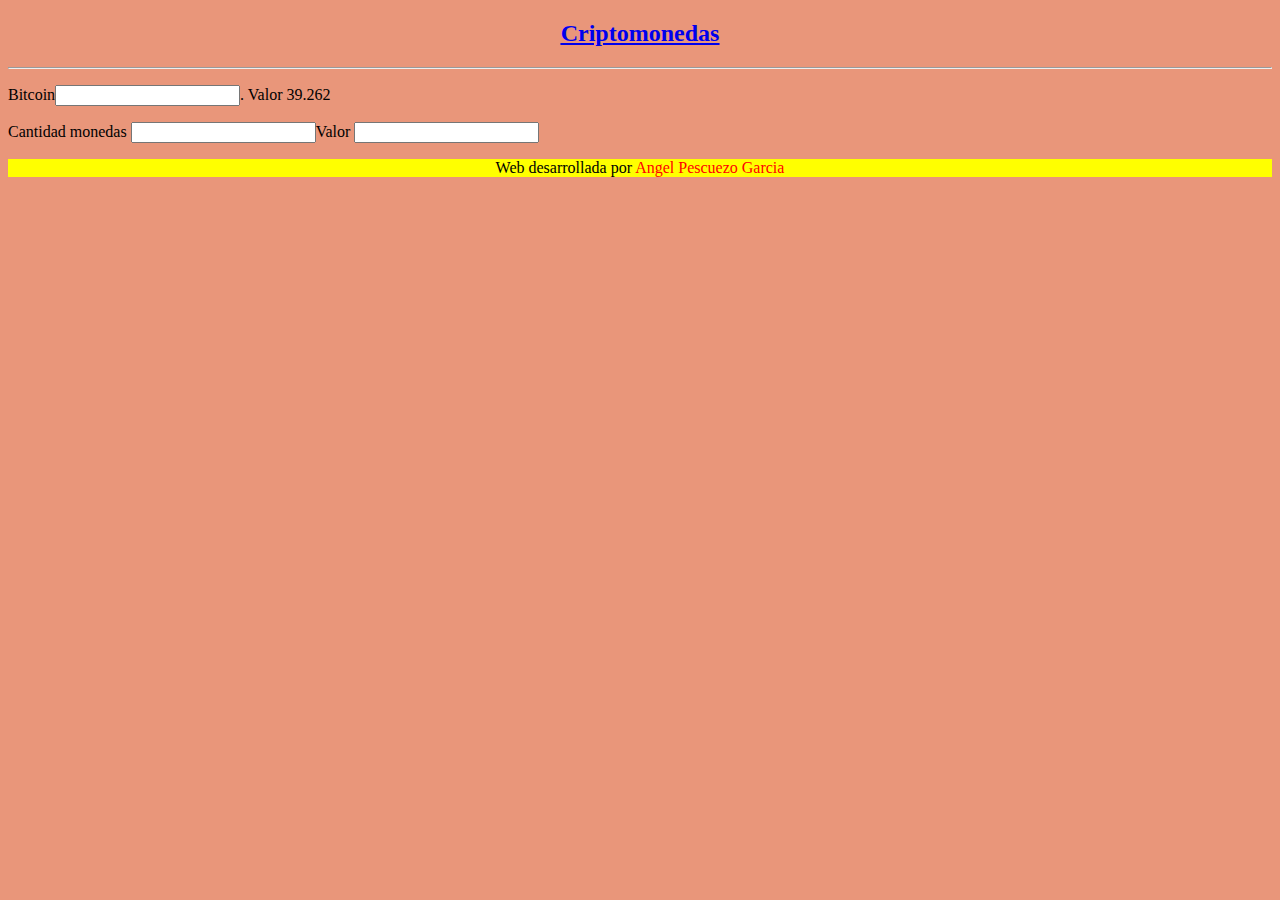
<file: rentabilidad.html>
<!DOCTYPE html>
<html lang="en">
<head>
    <meta charset="UTF-8">
    <meta http-equiv="X-UA-Compatible" content="IE=edge">
    <meta name="viewport" content="width=device-width, initial-scale=1.0">
    <title>examen aplicacions web</title>
    <link rel="stylesheet" href="rentabilidad.css">
</head>
<body>
    <h2 class="cripto"><a href="index.html">Criptomonedas</a></h2>
    <hr>
    <form action="examen.php">
     <p>Bitcoin<input type="text">. Valor 39.262</p>
     <p>Cantidad monedas <input type="text" name="numero" id="numero" class="monedas">Valor <input type=""></p>
    </form>
    <p class="desarrollado">Web desarrollada por <span class="nombre">Angel Pescuezo Garcia</span></p>
</body>
</html>
</file>
<file: rentabilidad.css>
body{
    background-color: darksalmon;
}
h2.cripto{
    color: blue;
    text-decoration: underline;
    text-align: center;
}
input.monedas{
    color: red;
}
p.desarrollado{
    background-color: yellow;
    text-align: center;
}
span.nombre{
    color: red;
}
</file>
